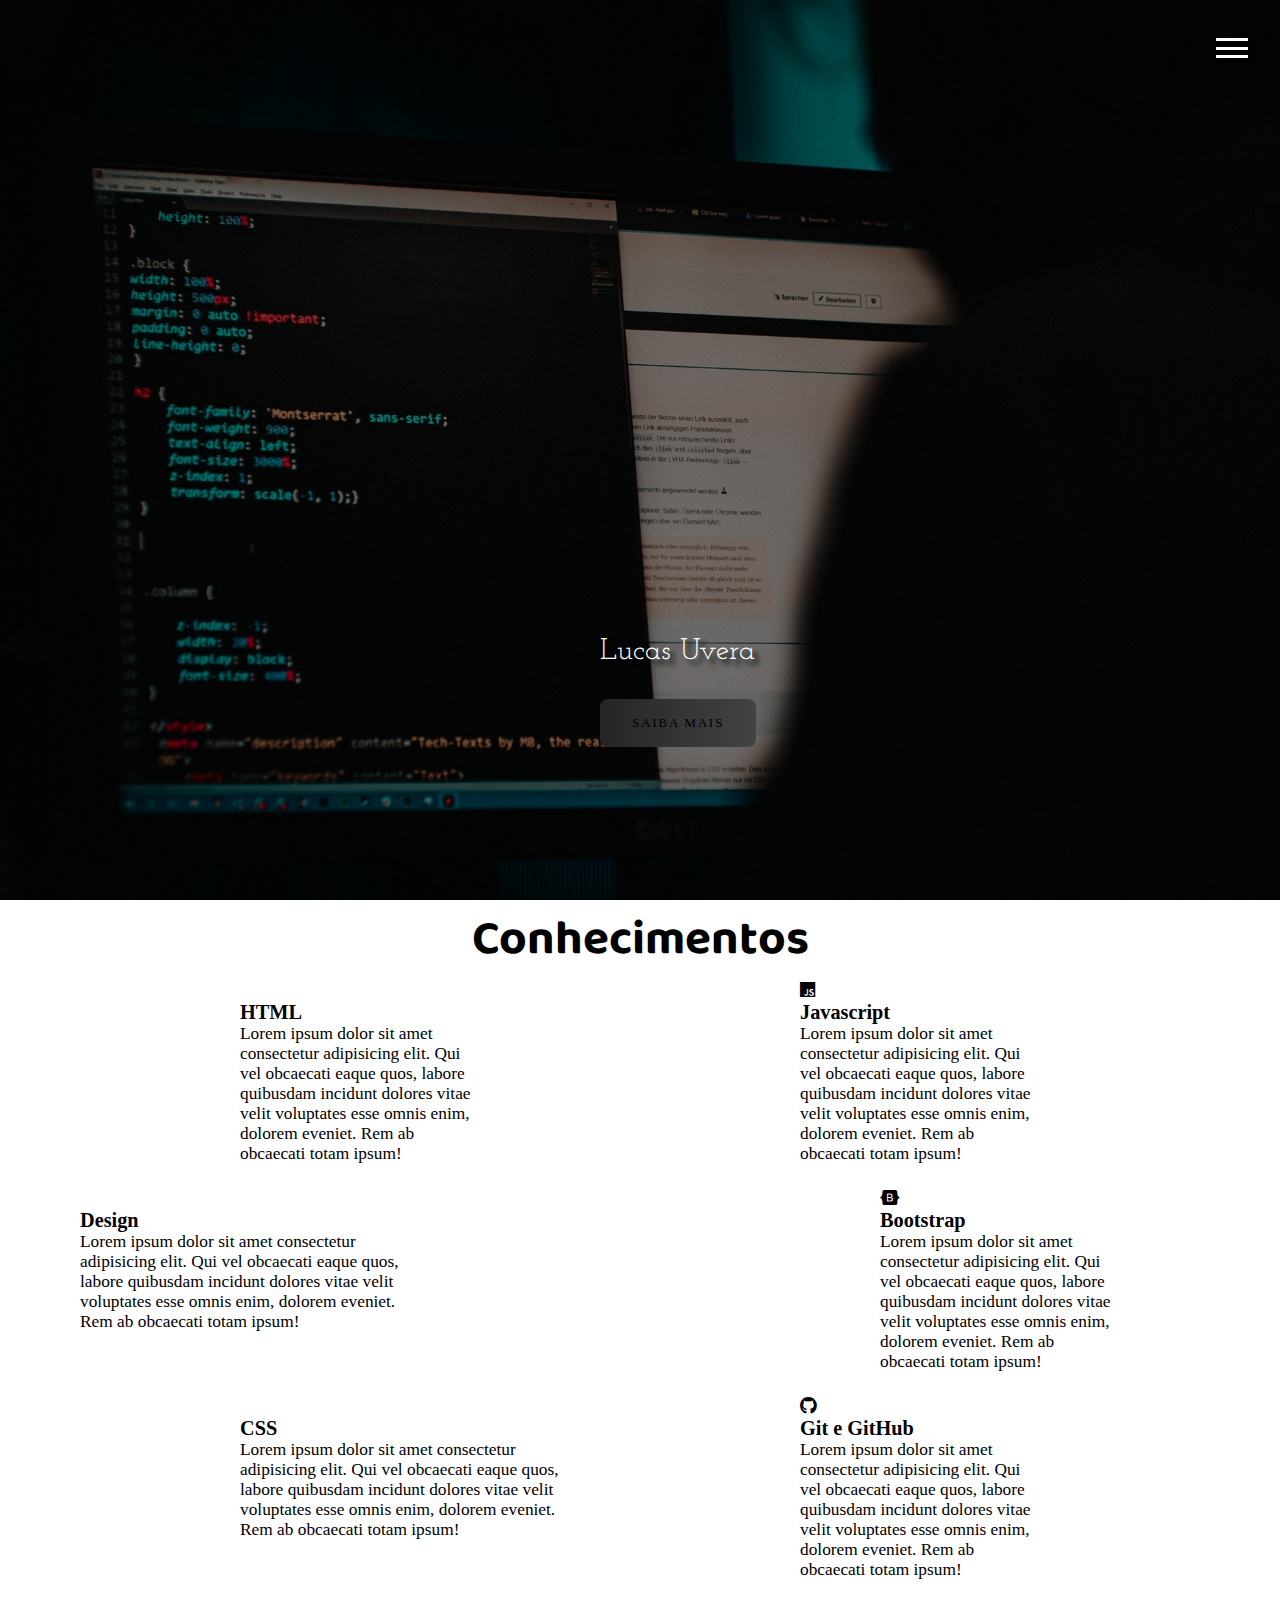
<file: index.html>
<!DOCTYPE html>
<html lang="pt-BR">
<head>
    <meta charset="UTF-8">
    <meta http-equiv="X-UA-Compatible" content="IE=edge">
    <meta name="viewport" content="width=device-width, initial-scale=1.0">
    <link rel="stylesheet" href="style.css">
    <link rel="icon" href="favicon.ico">
    <link rel="apple-touch-icon" sizes="180x180" href="/portflio/imagens/apple-touch-icon.png">
    <link rel="icon" type="image/png" sizes="32x32" href="imagens/favicon-32x32.png">
    <link rel="icon" type="image/png" sizes="16x16" href="imagens/favicon-16x16.png">
    <link rel="manifest" href="/portflio/site.webmanifest">
    <title>portfólio</title>
</head>
<body>

    <div class="container">

       <div class="hamburguer">
           <div class="line" id="line1"></div>
           <div class="line" id="line2"></div>
           <div class="line" id="line3"></div>
           <span>Fechar</span>
       </div>
        <header>
            <div class="img_wrapper">
                <img src="imagens/fundo.jpg" alt="">
            </div>
            <div class="banner">
            <h1>Web Developer & Front End Designer</h1>
            <p>Lucas Uvera</p>
            <Button>Saiba mais</Button>
            </div>
        </header>

        <aside class="sidebar">
            <nav>
                <ul class="menu">
                    <li class="menu_item"><a href="#" class="menu-link">Home</a></li>
                    <li class="menu_item"><a href="#" class="menu-link">Conhecimentos</a></li>
                    <li class="menu_item"><a href="#" class="menu-link">Projetos</a></li>
                    <li class="menu_item"><a href="#" class="menu-link">Contato</a></li>
                    <li class="menu_item"><a href="#" class="menu-link">Orçamento</a></li>
                </ul>
            </nav>
            <div class="social_media">
                <a href="#"><i class="fab fa-facebook"></i></a>
                <a href="#"><i class="fab fa-github"></i></a>
                <a href="#"><i class="fab fa-instagram"></i></a>
            </div>
           </aside> 

           <section class="sessao-conhecimentos">
               <div class="sessao-header">
                   <h1>Conhecimentos</h1>
               </div>
               <div class="conhecimentos">
                   <div class="conhecimento">
                       <div class="conhecimento-header">
                           <i class="fab fa-html"></i>
                           <h3>HTML</h3>
                       </div>
                       <div class="conhecimento-text">
                           <p>Lorem ipsum dolor sit amet consectetur adipisicing elit. Qui vel obcaecati eaque quos, labore quibusdam incidunt dolores vitae velit voluptates esse omnis enim, dolorem eveniet. Rem ab obcaecati totam ipsum!</p>
                       </div>
                   </div>
                   <div class="conhecimento">
                       <div class="conhecimento-header">
                           <i class="fab fa-css"></i>
                           <h3>CSS</h3>
                       </div>
                       <div class="conhecimento-text">
                           <p>Lorem ipsum dolor sit amet consectetur adipisicing elit. Qui vel obcaecati eaque quos, labore quibusdam incidunt dolores vitae velit voluptates esse omnis enim, dolorem eveniet. Rem ab obcaecati totam ipsum!</p>
                       </div>
                   </div>
                   <div class="conhecimento">
                       <div class="conhecimento-header">
                           <i class="fab fa-pencil-alt"></i>
                           <h3>Design</h3>
                       </div>
                       <div class="conhecimento-text">
                           <p>Lorem ipsum dolor sit amet consectetur adipisicing elit. Qui vel obcaecati eaque quos, labore quibusdam incidunt dolores vitae velit voluptates esse omnis enim, dolorem eveniet. Rem ab obcaecati totam ipsum!</p>
                       </div>
                   </div>
                   <div class="conhecimento">
                       <div class="conhecimento-header">
                           <i class="fab fa-js"></i>
                           <h3>Javascript</h3>
                       </div>
                       <div class="conhecimento-text">
                           <p>Lorem ipsum dolor sit amet consectetur adipisicing elit. Qui vel obcaecati eaque quos, labore quibusdam incidunt dolores vitae velit voluptates esse omnis enim, dolorem eveniet. Rem ab obcaecati totam ipsum!</p>
                       </div>
                   </div>
                   <div class="conhecimento">
                       <div class="conhecimento-header">
                           <i class="fab fa-bootstrap"></i>
                           <h3>Bootstrap</h3>
                       </div>
                       <div class="conhecimento-text">
                           <p>Lorem ipsum dolor sit amet consectetur adipisicing elit. Qui vel obcaecati eaque quos, labore quibusdam incidunt dolores vitae velit voluptates esse omnis enim, dolorem eveniet. Rem ab obcaecati totam ipsum!</p>
                       </div>
                   </div>
                   <div class="conhecimento">
                       <div class="conhecimento-header">
                           <i class="fab fa-github"></i>
                           <h3>Git e GitHub</h3>
                       </div>
                       <div class="conhecimento-text">
                           <p>Lorem ipsum dolor sit amet consectetur adipisicing elit. Qui vel obcaecati eaque quos, labore quibusdam incidunt dolores vitae velit voluptates esse omnis enim, dolorem eveniet. Rem ab obcaecati totam ipsum!</p>
                       </div>
                   </div>
               </div>
           </section>
           
        </div>

    </div>

</body>

<script src="script.js"></script>

</html>
</file>
<file: style.css>
@import url('https://fonts.googleapis.com/css2?family=Baloo+Da+2:wght@400;500;600;700&family=Josefin+Slab:ital,wght@0,300;0,400;0,600;1,300;1,400;1,600;1,700&family=Mulish:ital,wght@0,200;0,300;0,400;0,500;1,200;1,300;1,400&display=swap');

@import url('https://cdnjs.cloudflare.com/ajax/libs/font-awesome/5.15.3/css/all.min.css');

* {
    margin: 0;
    padding: 0;
    list-style: none;
    text-decoration: none;
}

:root{
    --font-primary:"Baloo Da 2",serif;
    --font-secundary:"Josefin Slab", serif;
    --font-action:"Muli", serif;
}

.hamburguer{
   /* background-color:red ;*/
    width: 32px;
    height: 32px;
    position: fixed;
    z-index: 100;
    right: 32px;
    top: 32px;
    display: flex;
    flex-direction: column;
    justify-content: space-evenly;
    cursor: pointer;
}

.show-menu .hamburguer{
    right: 260px;
}

.line{
    width: 100%;
    height: 3px;
    background-color: white;
    box-shadow: 4px 4px 1px black;
    transition: transform 1s;
}

.show-menu #line1{
    transform: rotate(45deg) translate(.3rem, .45rem);
    
}
.show-menu #line2{
    opacity: 0;
    visibility: hidden;
}
.show-menu #line3{
    transform: rotate(-45deg) translate(.3rem, -.45rem);
}

.hamburguer span{
    position: absolute;
    left: 48px;
    height: 32px;
    width: 96px;
    display: flex;
    justify-content: center;
    align-items: center;
    background-color:black;
    color: white;
    font-family: var(--font-action);
    opacity: 0;
}

.hamburguer span::before{
    content: "";
    position: absolute;
    border-right: .5rem solid black;
    border-top: .5rem solid transparent;
    border-left: .5rem solid transparent;
    border-bottom: .5rem solid transparent;
    left: -1rem;
}

.show-menu .hamburguer:hover span{
    opacity: 1;
}

header{
    width: 100%;
    height: 100vh;
    position: relative;
    
}

.img_wrapper{
    width: 100%;
    height: 100%;
    overflow: hidden;
    background-color: black
}

.img_wrapper img{
    width: 100%;
    height: 100vh;
    object-fit: cover;
    opacity: 0.5;
    animation: zoom  10s; 
}

@keyframes zoom{
    0%{
        transform: scale(1.3);
    }
    100%{
        transform: scale(1);
    }
}

.banner{
    position: absolute;
    margin-left: 600px;
    margin-top: -35%;
    
}

.banner h1{
    color:white;
    font-size: 45px;
    font-family: var(--font-primary);
    font-weight: 200;
    text-shadow: 5px 5px 5px rgba(0, 0, 0, 1) ;
    margin-bottom: 32px ;
    opacity: 0;
    animation: moveBanner 7s forwards;

}

.banner p{
    color:white;
    font-size: 30px;
    font-family: var(--font-secundary);
    text-shadow: 5px 5px 5px rgba(0, 0, 0, 1) ;
    margin-bottom: 32px ;
    animation: moveBanner 9s forwards;
}

.banner button {
    font-family: var(--font-action);
    color: black;
    background: #232526;
    background: -webkit-linear-gradient(to left, #414345, #232526);  /* Chrome 10-25, Safari 5.1-6 */
    background: linear-gradient(to left, #414345, #232526); /* W3C, IE 10+/ Edge, Firefox 16+, Chrome 26+, Opera 12+, Safari 7+ */
    text-transform: uppercase; 
    letter-spacing: .1rem;
    padding-top: 16px;
    padding-bottom: 16px;
    padding-right: 32px;
    padding-left: 32px; 
    border: none;
    border-radius: 8px;
    cursor: pointer;
    animation: moveBanner 11s forwards;
}

@keyframes moveBanner{
    0%{
        transform: translateY(160px) rotateY(-30deg)
    }
    100%{
        transform: translateY(0px) rotateY(0);
        opacity: 1;
    }

}

.sidebar{
    width: 320px;
    height: 100vh;
    background-color: white;
    position: fixed;
    top: 0;
    right: -320px;
    transition: all 1s;
}

.show-menu .sidebar{
    right: 0;
}

.menu{
    position: absolute;
    top: 40%;
    left: 50%;
    transform: translate(-50%, -50%);

}

.menu_item{
    text-align: center;
    margin-bottom: 3.5px;
}

.menu-link{
    font-family: var(--font-action);
    font-size: 32px;
    color: black;
    transition: color 1s;
}

.menu-link:hover{
    color: #414345;
}

.social_media{
    position: absolute;
    bottom: 32px;
    width: 100%;
    display: flex;
    justify-content: space-around;
}

.social_media i{
    color: black;
    height: 40px;
    width: 40px;
    font-size: 40px;
    display: flex;
    justify-content: center;
    transition: color 1s;
}

.social_media i:hover{
    color: #414345;
}

.conhecimentos{
    display: grid;
    grid-template-columns: repeat(16, 1fr);
    grid-template-rows: repeat(6, 6rem);
    row-gap: .5rem;
}

.conhecimento:nth-child(1){
    grid-column: 4 / 7;
    grid-row: 1 / 3;
}

.conhecimento:nth-child(2){
    grid-column: 4 / 8;
    grid-row: 5 / 5;
}

.conhecimento:nth-child(3){
    grid-column: 2 / 6;
    grid-row: 3 / -1;
}

.conhecimento:nth-child(4){
    grid-column: 11 / 14;
    grid-row: 1 / 3;
}

.conhecimento:nth-child(5){
    grid-column: 12 / 15;
    grid-row: 3 / 5;
}

.conhecimento:nth-child(6){
    grid-column: 11 / 14;
    grid-row: 5 / -1;
}

.sessao-header{
    display: flex;
    align-items: center;
    justify-content: center;
}

.sessao-header h1{
    font-family: var(--font-primary);
    font-size: 3rem;
}


.sessao-conhecimentos{
    font-family: var(--font-action);
    font-size: 13pt;
}
</file>
